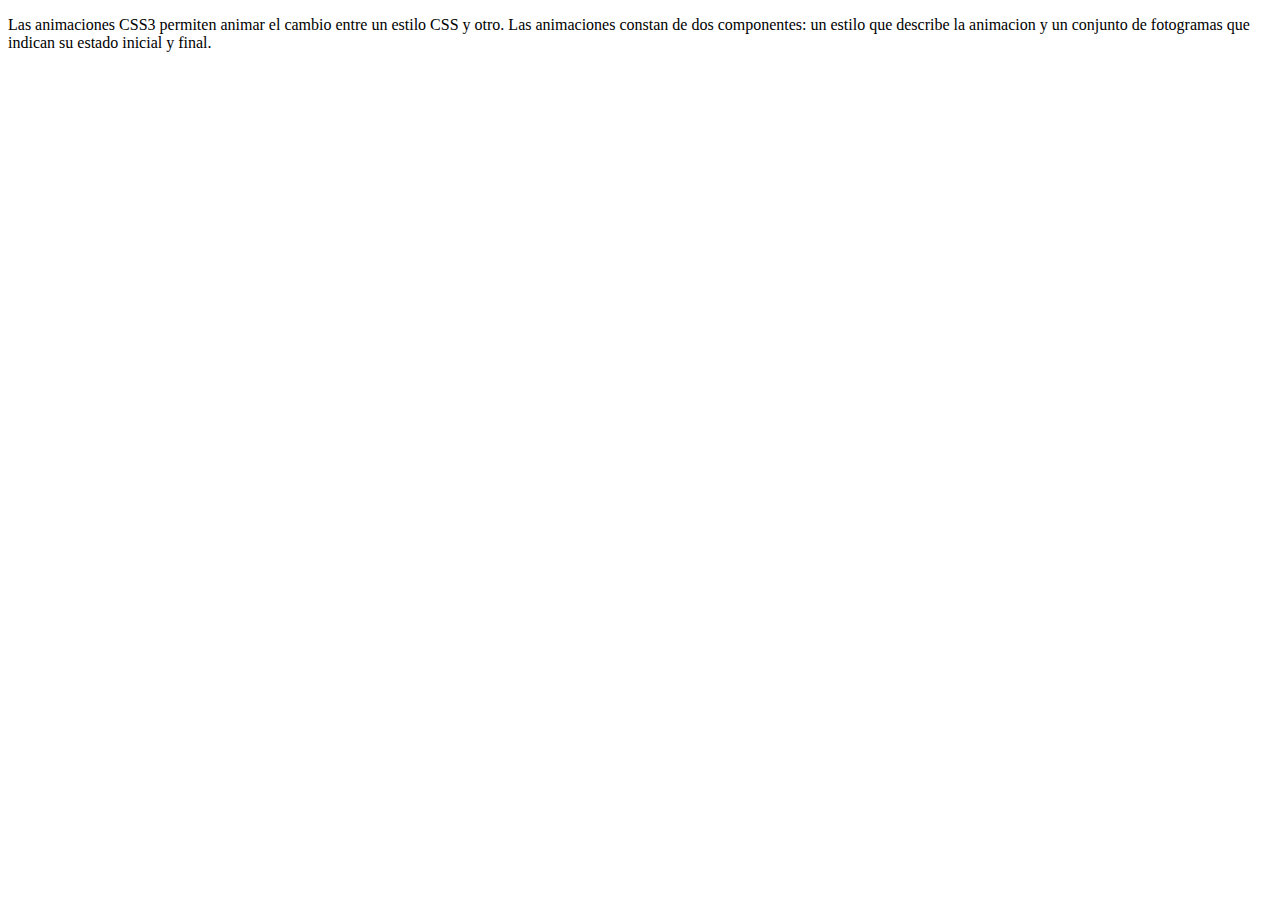
<file: index.html>
<!DOCTYPE html>
<html lang="en">

<head>
    <meta charset="UTF-8">
    <meta http-equiv="X-UA-Compatible" content="IE=edge">
    <meta name="viewport" content="width=device-width, initial-scale=1.0">
    <title>Animacion</title>
    <link rel="stylesheet" href="estilo.css">
</head>

<body>
    <p>
        Las animaciones CSS3 permiten animar el cambio entre un estilo CSS y otro. Las animaciones constan de dos
        componentes: un estilo que describe la animacion y un conjunto de fotogramas que indican su estado inicial y
        final.
    </p>
</body>

</html>
</file>
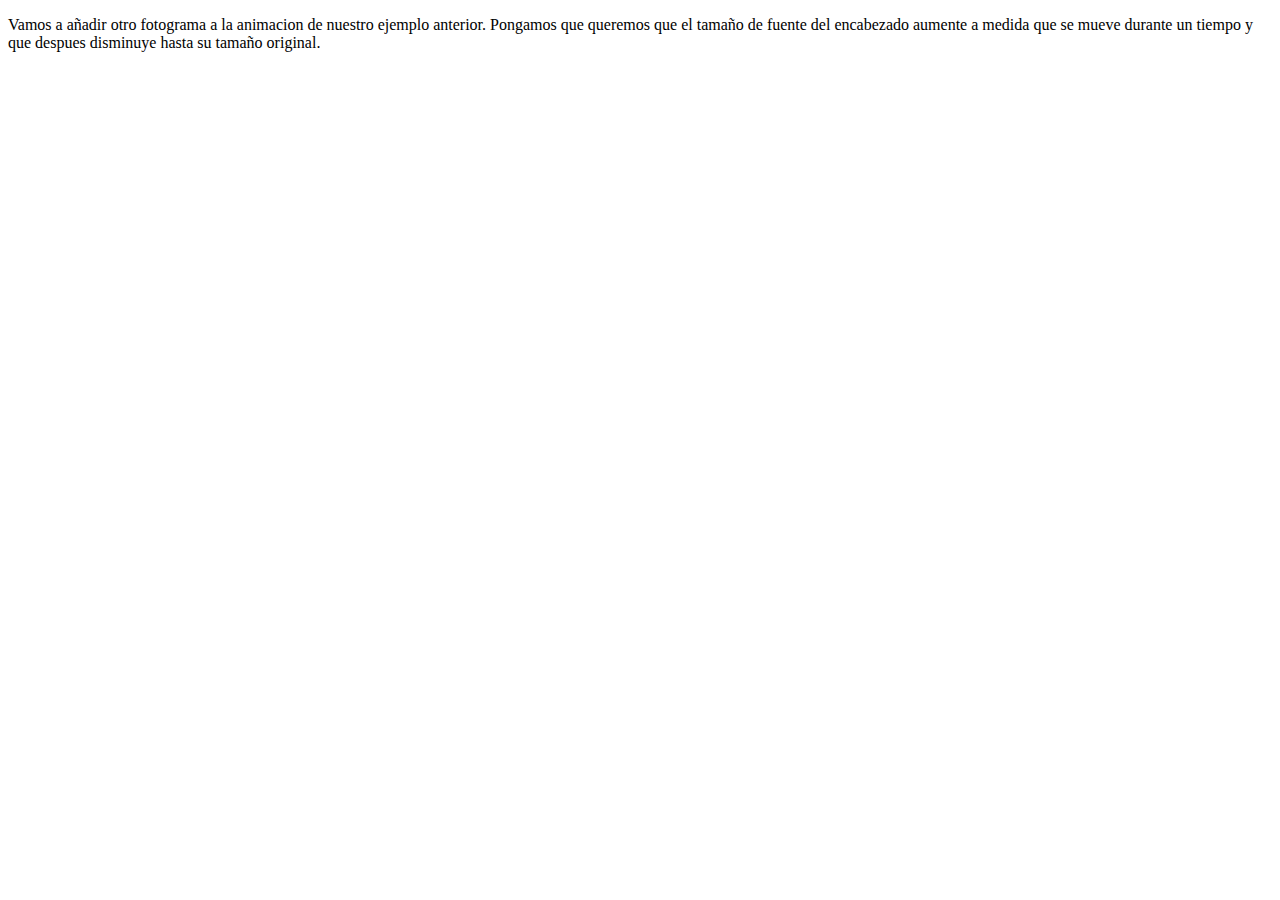
<file: ejercicio2.html>
<!DOCTYPE html>
<html lang="en">

<head>
    <meta charset="UTF-8">
    <meta http-equiv="X-UA-Compatible" content="IE=edge">
    <meta name="viewport" content="width=device-width, initial-scale=1.0">
    <title>Ejercicio2</title>
    <link rel="stylesheet" href="ejercicio2.css">
</head>
<body>
    <p>
        Vamos a añadir otro fotograma a la animacion de nuestro ejemplo anterior. Pongamos que queremos que el tamaño de
        fuente del encabezado aumente a medida que se mueve durante un tiempo y que despues disminuye hasta su tamaño
        original.
    </p>
</body>

</html>
</file>
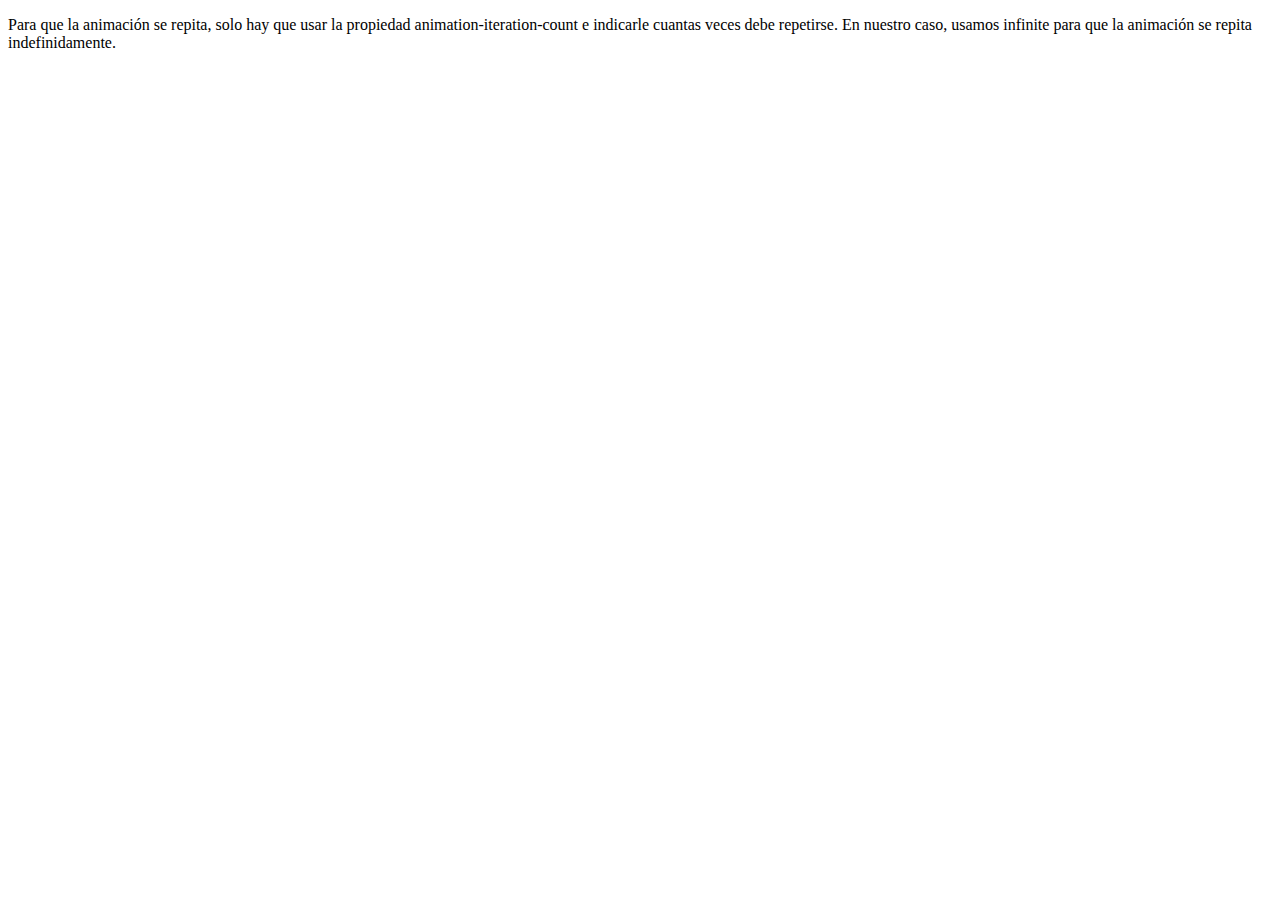
<file: ejercicio3.html>
<!DOCTYPE html>
<html lang="en">

<head>
    <meta charset="UTF-8">
    <meta http-equiv="X-UA-Compatible" content="IE=edge">
    <meta name="viewport" content="width=device-width, initial-scale=1.0">
    <title>Ejercicio 3</title>
    <link rel="stylesheet" href="ejercicio3.css">
</head>

<body>
    <p>
        Para que la animación se repita, solo hay que usar la propiedad animation-iteration-count e indicarle cuantas
        veces debe repetirse. En nuestro caso, usamos infinite para que la animación se repita indefinidamente.
    </p>
</body>

</html>
</file>
<file: estilo.css>
p{
    animation-duration: 3s;
    animation-name: slidein;
}

@keyframes slidein{
    from{
        margin-left: 100%;
        width: 300%;
    }
    to{
        margin-left: 0%;
        width: 100%;
    }
}
</file>
<file: ejercicio2.css>
p{
    animation-duration: 3s;
    animation-name: slidein;
}

@keyframes slidein{
    from{
        margin-left: 100%;
        width: 300%;
    }

    75%{
        font-size: 300%;
        margin-left: 25%;
    }

    to{
        margin-left: 0%;
        width: 100%;
    }
}
</file>
<file: ejercicio3.css>
p{
    animation-duration: 3s;
    animation-name: slidein;
    animation-iteration-count: infinite;
}

p:hover{
    animation-play-state: paused;
}

@keyframes slidein{
    from{
        margin-left: 100%;
        width: 300%;
    }

    75%{
        font-size: 300%;
        margin-left: 25%;
        width: 150%;
    }

    to{
        margin-left: 0%;
        width: 100%;
    }
}
</file>
